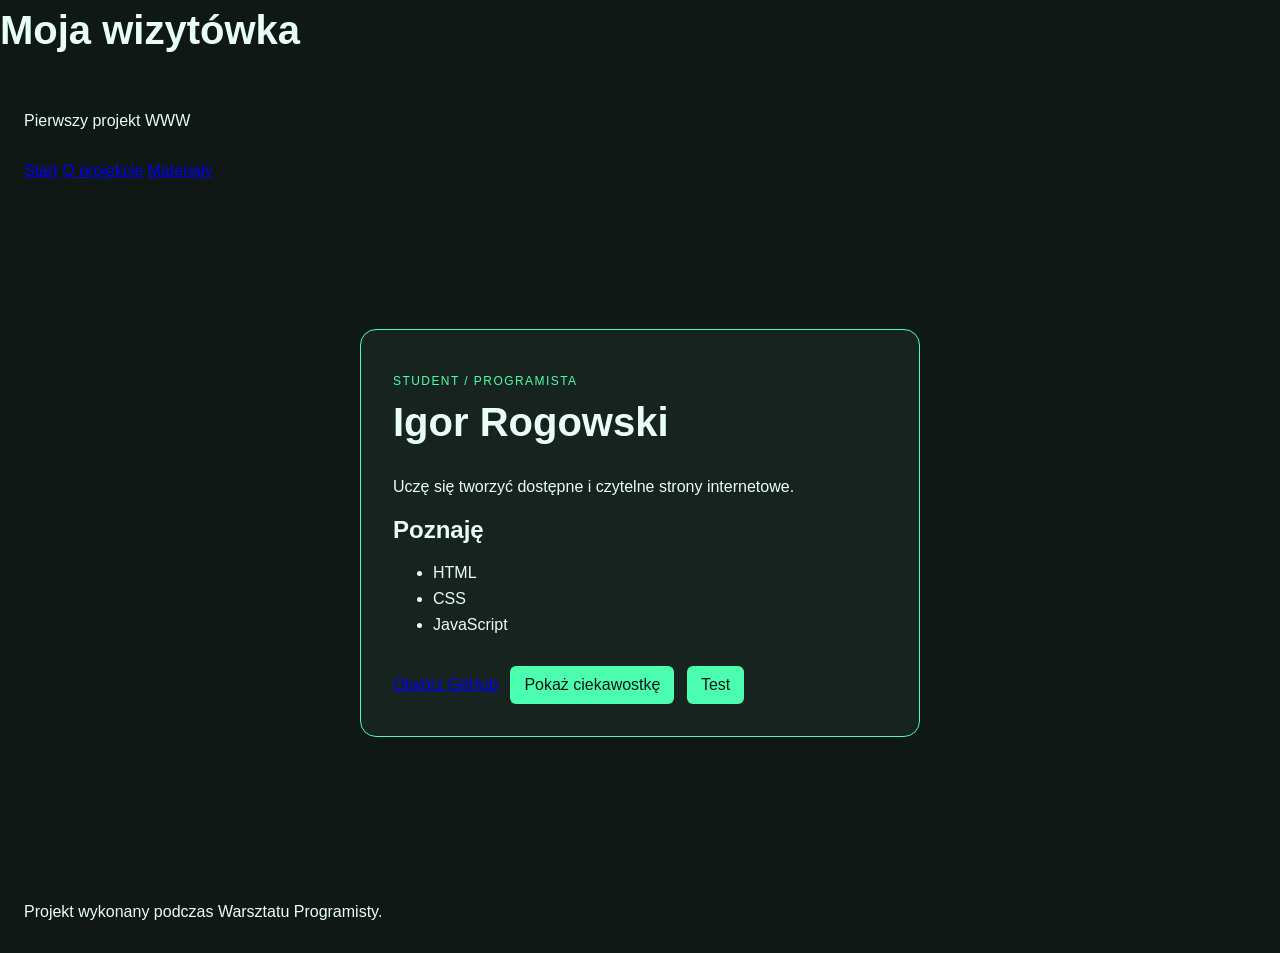
<file: index.html>
<!DOCTYPE html>
<html lang="pl">
<head>
    <meta charset="UTF-8">
    <meta name="viewport" content="width=device-width, initial-scale=1.0">
    <title>Wizytówka programisty</title>
    <link rel="stylesheet" href="styles.css">
</head>
<body>
<h1>Moja wizytówka</h1>
<header>
  <p>Pierwszy projekt WWW</p>
  <nav aria-label="Główna nawigacja">
    <a href="index.html">Start</a>
    <a href="about.html">O projekcie</a>
    <a href="resources.html">Materiały</a>
  </nav>
</header>

<main>
  <article class="card">
    <p class="eyebrow">STUDENT / PROGRAMISTA</p>
    <h1>Igor Rogowski</h1>
    <p id="bio">Uczę się tworzyć dostępne i czytelne strony internetowe.</p>

    <section aria-labelledby="skills-title">
      <h2 id="skills-title">Poznaję</h2>
      <ul>
        <li>HTML</li>
        <li>CSS</li>
        <li>JavaScript</li>
      </ul>
    </section>

    <a href="https://github.com/" target="_blank">Otwórz GitHub</a>
    <button id="fact-button" type="button">Pokaż ciekawostkę</button>
    <button id="counter">Test</button>
  </article>
</main>

<footer>
  <p>Projekt wykonany podczas Warsztatu Programisty.</p>
</footer>

<script src="script.js"></script>
</body>
</html>
</file>
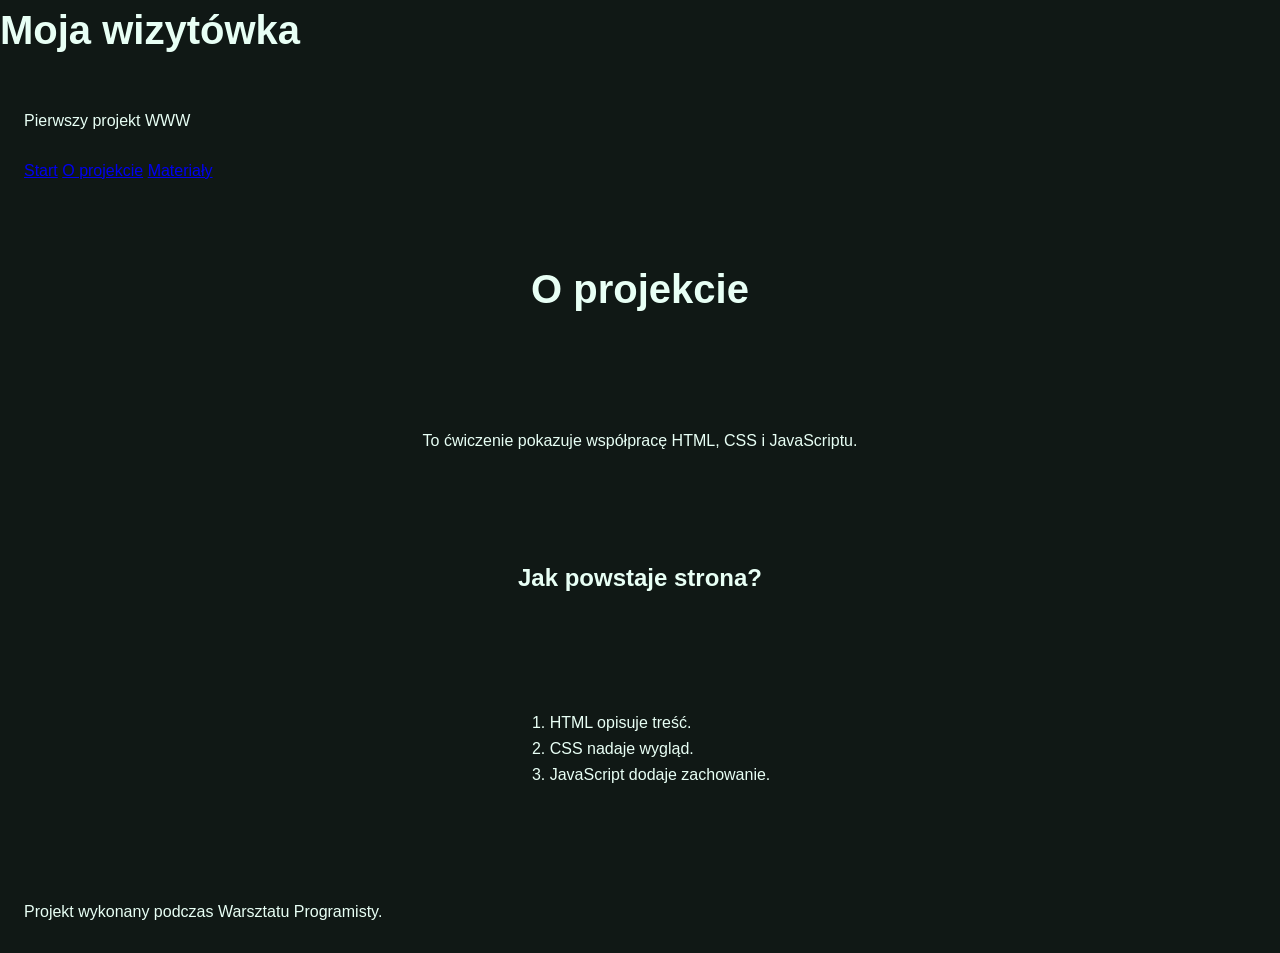
<file: about.html>
<!DOCTYPE html>
<html lang="pl">
<head>
    <meta charset="UTF-8">
    <meta name="viewport" content="width=device-width, initial-scale=1.0">
    <title>Wizytówka programisty</title>
    <link rel="stylesheet" href="styles.css">
</head>
<body>
    <h1>Moja wizytówka</h1>
    <header>
        <p>Pierwszy projekt WWW</p>
        <nav aria-label="Główna nawigacja">
        <a href="index.html">Start</a>
        <a href="about.html">O projekcie</a>
        <a href="resources.html">Materiały</a>
    </nav>
    </header>
    <main>
    <h1>O projekcie</h1>
    <p>To ćwiczenie pokazuje współpracę HTML, CSS i JavaScriptu.</p>

    <h2>Jak powstaje strona?</h2>
    <ol>
        <li>HTML opisuje treść.</li>
        <li>CSS nadaje wygląd.</li>
        <li>JavaScript dodaje zachowanie.</li>
    </ol>
    </main>
    <footer>
        <p>Projekt wykonany podczas Warsztatu Programisty.</p>
    </footer>
</body>
</html>
</file>
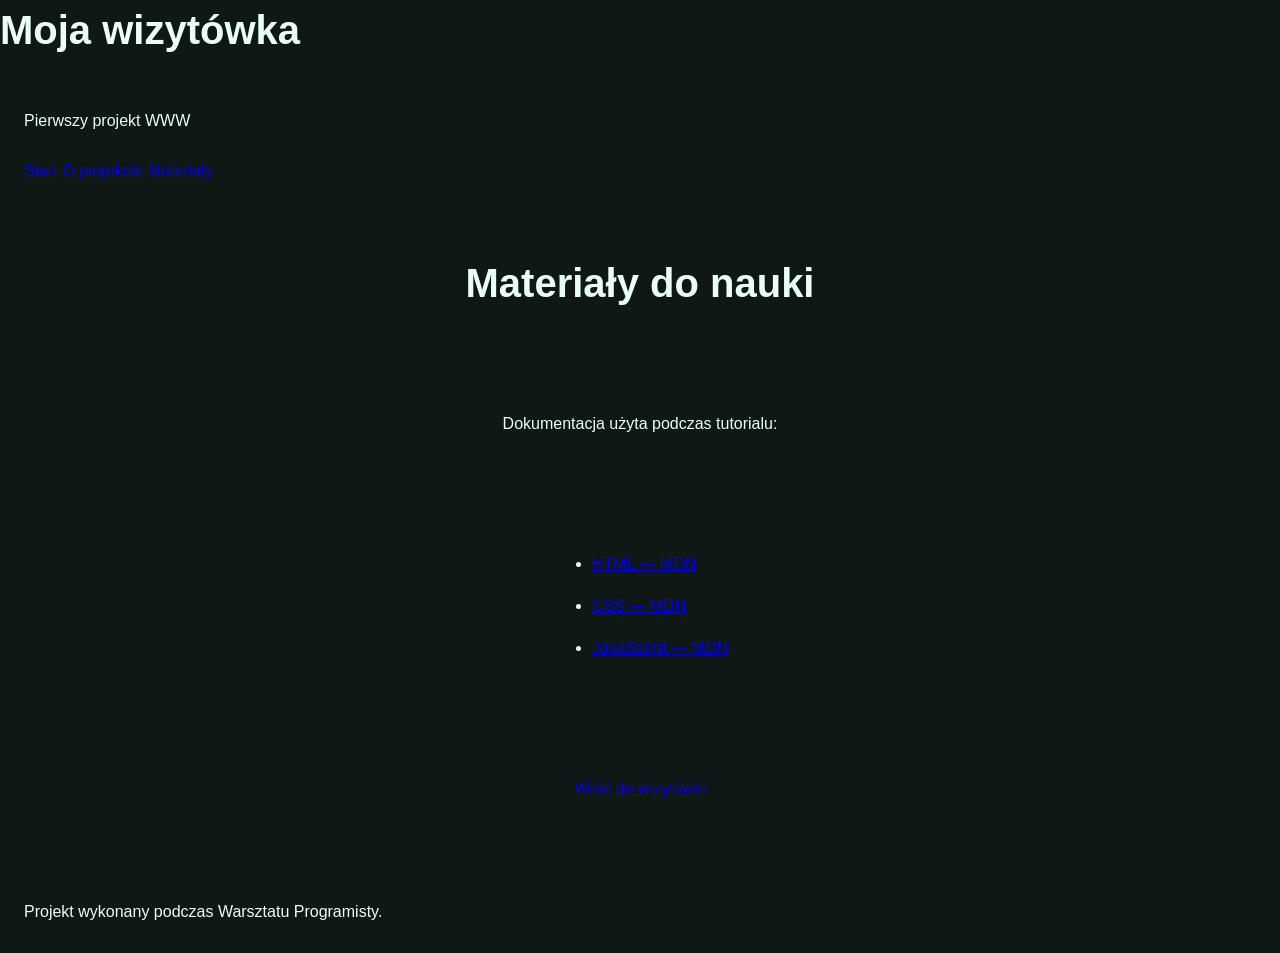
<file: resources.html>
<!DOCTYPE html>
<html lang="pl">
<head>
    <meta charset="UTF-8">
    <meta name="viewport" content="width=device-width, initial-scale=1.0">
    <title>Wizytówka programisty</title>
    <link rel="stylesheet" href="styles.css">
</head>
<body>
    <h1>Moja wizytówka</h1>
    <header>
        <p>Pierwszy projekt WWW</p>
        <nav aria-label="Główna nawigacja">
        <a href="index.html">Start</a>
        <a href="about.html">O projekcie</a>
        <a href="resources.html">Materiały</a>
    </nav>
    </header>
    <main>
    <h1>Materiały do nauki</h1>
    <p>Dokumentacja użyta podczas tutorialu:</p>
    <ul>
        <li><a href="https://developer.mozilla.org/docs/Web/HTML">HTML — MDN</a></li>
        <li><a href="https://developer.mozilla.org/docs/Web/CSS">CSS — MDN</a></li>
        <li><a href="https://developer.mozilla.org/docs/Web/JavaScript">JavaScript — MDN</a></li>
    </ul>
    <p><a href="index.html">Wróć do wizytówki</a></p>
    </main>
    <footer>
        <p>Projekt wykonany podczas Warsztatu Programisty.</p>
    </footer>
</body>
</html>
</file>
<file: styles.css>
*
{
    box-sizing: border-box;
}

body
{
    margin: 0;
    min-height: 100vh;
    font-family: Arial, sans-serif;
    color: #e8fff5;
    background: #101815;
}

header,
footer
{
    padding: 16px 24px;
}

main
{
    min-height: 75vh;
    display: grid;
    place-items: center;
    padding: 24px;
}

.card
{
    width: min(100%, 560px);
    padding: 32px;
    border: 1px solid #4cffb0;
    border-radius: 16px;
    background: #17231f;
}

.eyebrow
{
    color: #4cffb0;
    font-size: 12px;
    letter-spacing: 0.12em;
}

h1
{
    margin-top: 8px;
    font-size: 40px;
}

li
{
    margin-block: 8px;
}

a,
button
{
    display: inline-block;
    margin-top: 16px;
}

button
{
    margin-left: 8px;
    padding: 10px 14px;
    border: 0;
    border-radius: 6px;
    font: inherit;
    color: #101815;
    background: #4cffb0;
    cursor: pointer;
}
</file>
